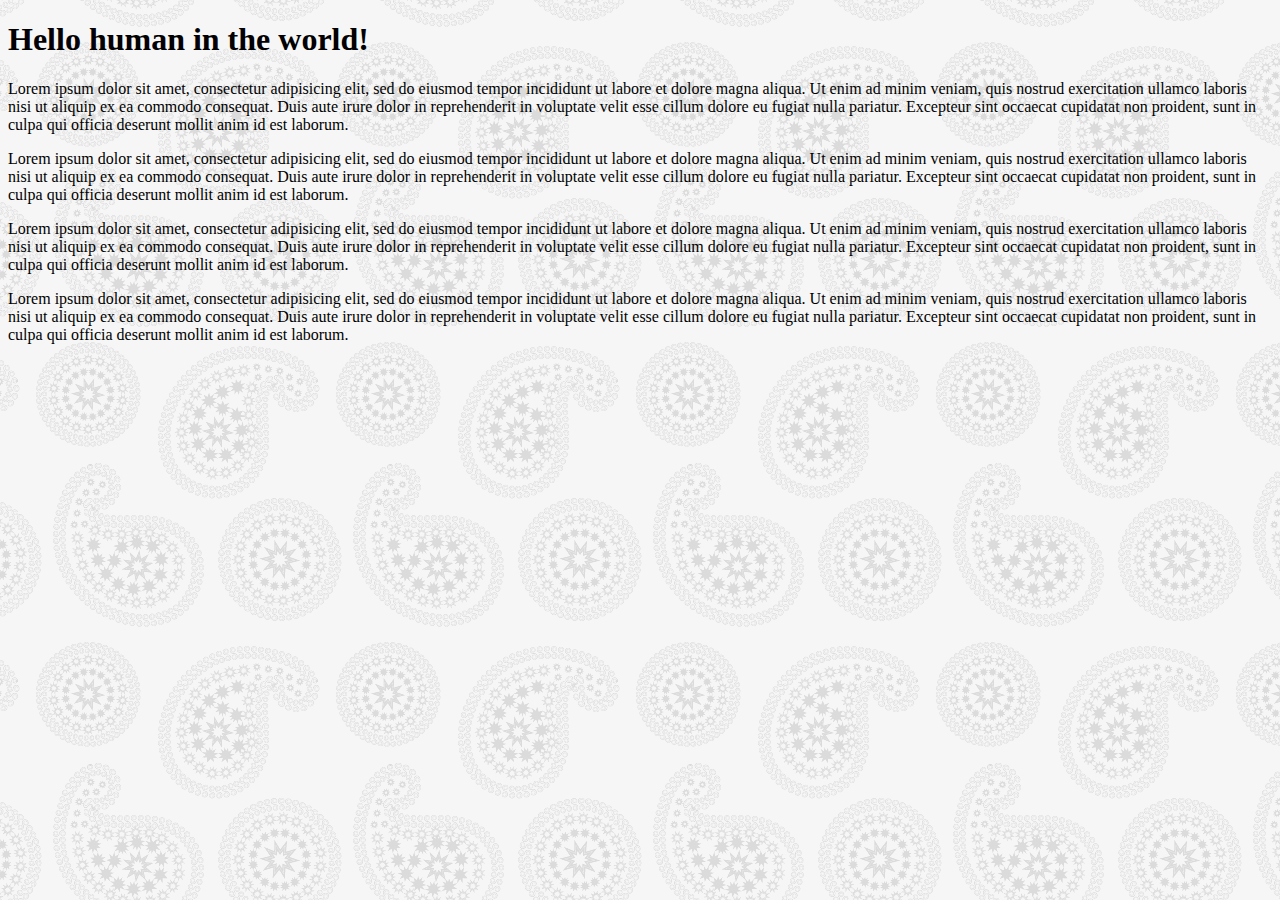
<file: latihan 3/index.html>
<!DOCTYPE html>
<html>
<head>
	<meta charset="utf-8">
	<meta name="viewport" content="width=device-width, initial-scale=1">
	<title>coba background</title>
	<link rel="stylesheet" href="style.css">
</head>
<body>

	<h1>Hello human in the world!</h1>

	<p>Lorem ipsum dolor sit amet, consectetur adipisicing elit, sed do eiusmod
	tempor incididunt ut labore et dolore magna aliqua. Ut enim ad minim veniam,
	quis nostrud exercitation ullamco laboris nisi ut aliquip ex ea commodo
	consequat. Duis aute irure dolor in reprehenderit in voluptate velit esse
	cillum dolore eu fugiat nulla pariatur. Excepteur sint occaecat cupidatat non
	proident, sunt in culpa qui officia deserunt mollit anim id est laborum.</p>

	<p>Lorem ipsum dolor sit amet, consectetur adipisicing elit, sed do eiusmod
	tempor incididunt ut labore et dolore magna aliqua. Ut enim ad minim veniam,
	quis nostrud exercitation ullamco laboris nisi ut aliquip ex ea commodo
	consequat. Duis aute irure dolor in reprehenderit in voluptate velit esse
	cillum dolore eu fugiat nulla pariatur. Excepteur sint occaecat cupidatat non
	proident, sunt in culpa qui officia deserunt mollit anim id est laborum.</p>

	<p>Lorem ipsum dolor sit amet, consectetur adipisicing elit, sed do eiusmod
	tempor incididunt ut labore et dolore magna aliqua. Ut enim ad minim veniam,
	quis nostrud exercitation ullamco laboris nisi ut aliquip ex ea commodo
	consequat. Duis aute irure dolor in reprehenderit in voluptate velit esse
	cillum dolore eu fugiat nulla pariatur. Excepteur sint occaecat cupidatat non
	proident, sunt in culpa qui officia deserunt mollit anim id est laborum.</p>

	<p>Lorem ipsum dolor sit amet, consectetur adipisicing elit, sed do eiusmod
	tempor incididunt ut labore et dolore magna aliqua. Ut enim ad minim veniam,
	quis nostrud exercitation ullamco laboris nisi ut aliquip ex ea commodo
	consequat. Duis aute irure dolor in reprehenderit in voluptate velit esse
	cillum dolore eu fugiat nulla pariatur. Excepteur sint occaecat cupidatat non
	proident, sunt in culpa qui officia deserunt mollit anim id est laborum.</p>

</body>
</html>
</file>
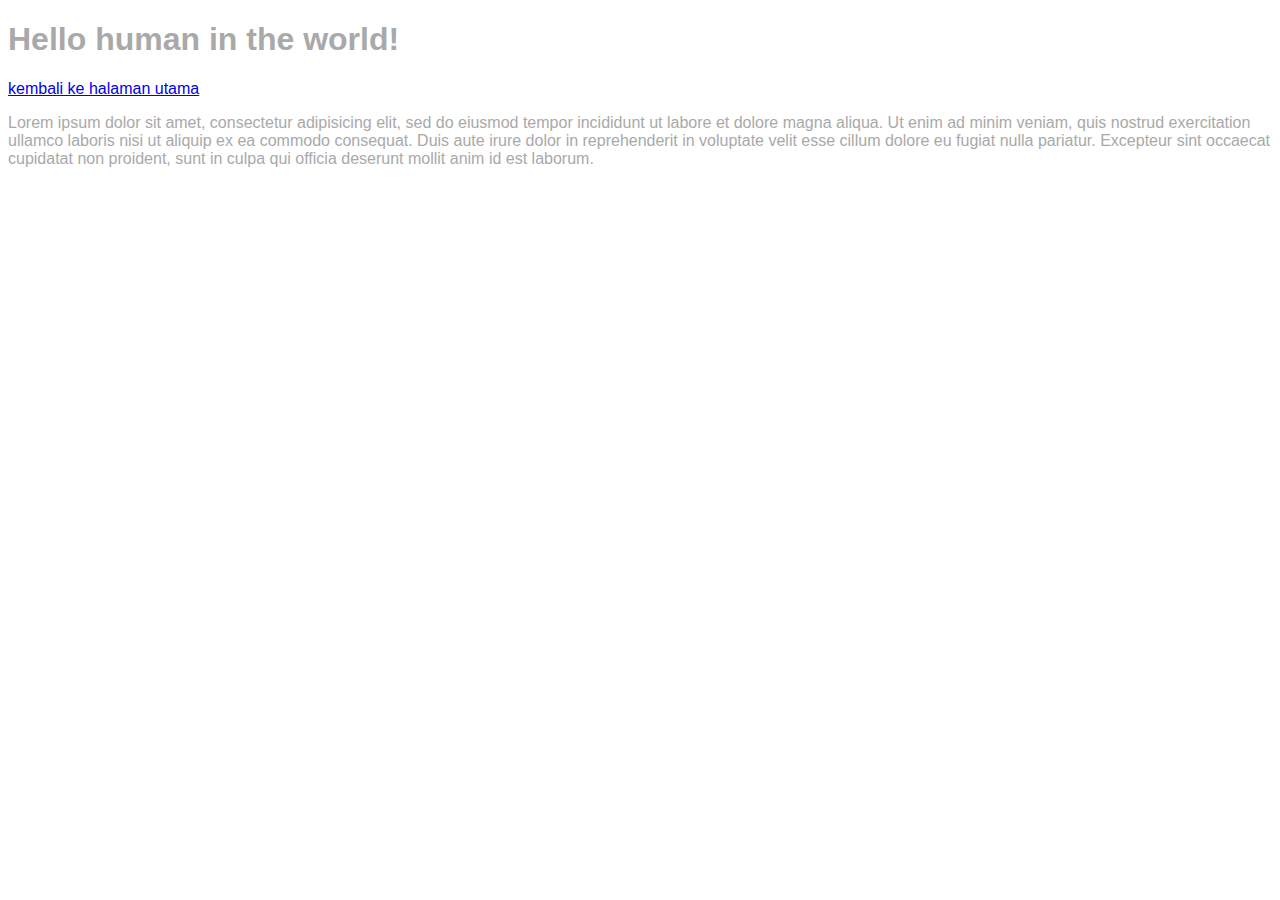
<file: inheritance{pewarisan CSS}/pewarisan.html>
<!DOCTYPE html>
<html>
<head>
	<meta charset="utf-8">
	<meta name="viewport" content="width=device-width, initial-scale=1">
	<title>pewarisan CSS</title>
	<link rel="stylesheet" href="style.css">
</head>
<body>

	<h1>Hello human in the world!</h1>
	<a href="#">kembali ke halaman utama</a>

	<p>Lorem ipsum dolor sit amet, consectetur adipisicing elit, sed do eiusmod
	tempor incididunt ut labore et dolore magna aliqua. Ut enim ad minim veniam,
	quis nostrud exercitation ullamco laboris nisi ut aliquip ex ea commodo
	consequat. Duis aute irure dolor in reprehenderit in voluptate velit esse
	cillum dolore eu fugiat nulla pariatur. Excepteur sint occaecat cupidatat non
	proident, sunt in culpa qui officia deserunt mollit anim id est laborum.</p>

</body>
</html>
</file>
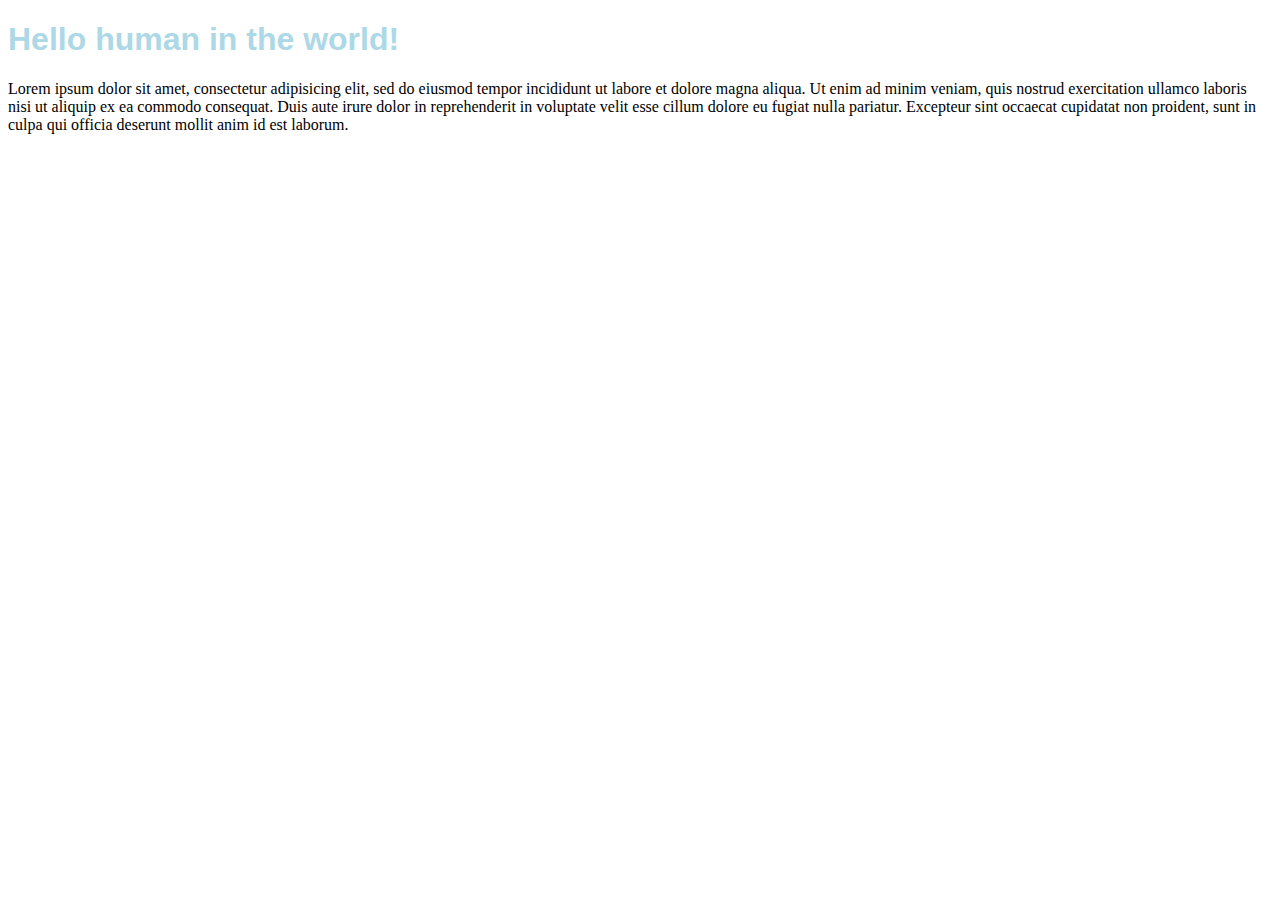
<file: latihan 1/embed.html>
<!DOCTYPE html>
<html>
<head>
	<meta charset="utf-8">
	<meta name="viewport" content="width=device-width, initial-scale=1">
	<title>Embed CSS</title>
	<style>
		
		h1{
			color: lightblue;
			font-family: arial;
		}
	</style>
</head>
<body>

	<h1>Hello human in the world!</h1>

	<p>Lorem ipsum dolor sit amet, consectetur adipisicing elit, sed do eiusmod
	tempor incididunt ut labore et dolore magna aliqua. Ut enim ad minim veniam,
	quis nostrud exercitation ullamco laboris nisi ut aliquip ex ea commodo
	consequat. Duis aute irure dolor in reprehenderit in voluptate velit esse
	cillum dolore eu fugiat nulla pariatur. Excepteur sint occaecat cupidatat non
	proident, sunt in culpa qui officia deserunt mollit anim id est laborum.</p>

</body>
</html>
</file>
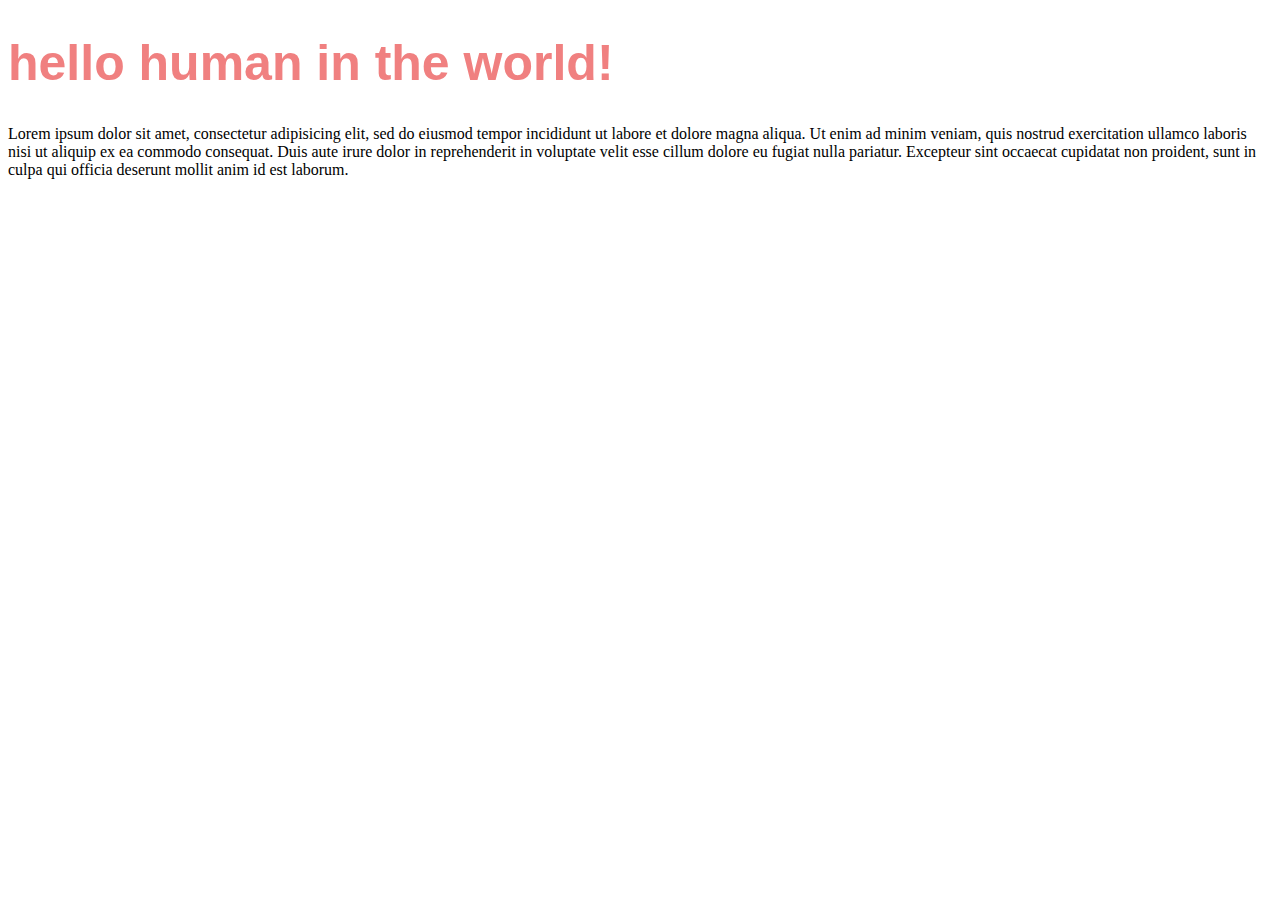
<file: latihan 1/external.html>
<!DOCTYPE html>
<html>
<head>
	<meta charset="utf-8">
	<meta name="viewport" content="width=device-width, initial-scale=1">
	<title>External CSS</title>
	<link rel="stylesheet" href="style.css">
</head>
<body>

	<h1>hello human in the world!</h1>

	<p>Lorem ipsum dolor sit amet, consectetur adipisicing elit, sed do eiusmod
	tempor incididunt ut labore et dolore magna aliqua. Ut enim ad minim veniam,
	quis nostrud exercitation ullamco laboris nisi ut aliquip ex ea commodo
	consequat. Duis aute irure dolor in reprehenderit in voluptate velit esse
	cillum dolore eu fugiat nulla pariatur. Excepteur sint occaecat cupidatat non
	proident, sunt in culpa qui officia deserunt mollit anim id est laborum.</p>

</body>
</html>
</file>
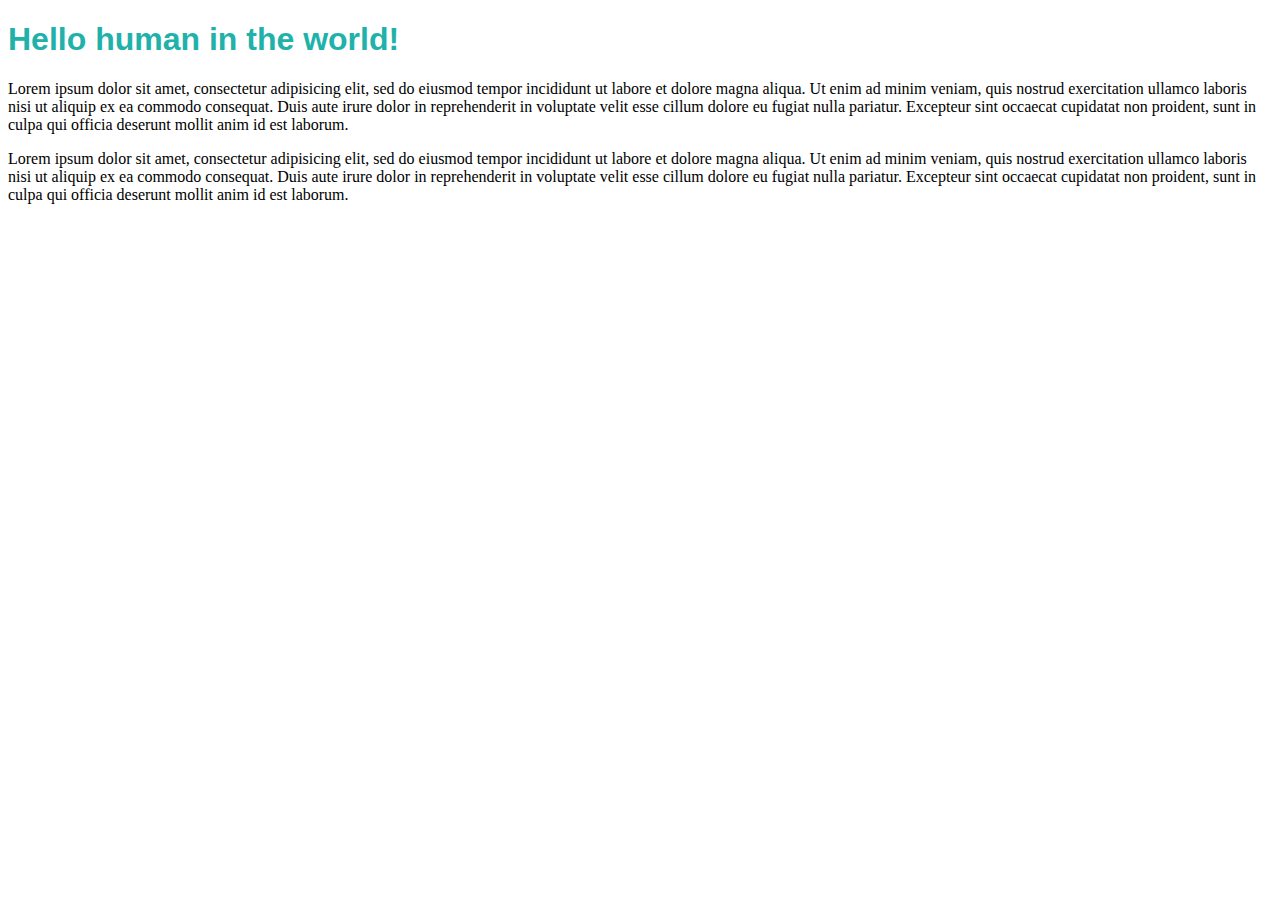
<file: latihan 1/inline.html>
<!DOCTYPE html>
<html>
<head>
	<meta charset="utf-8">
	<meta name="viewport" content="width=device-width, initial-scale=1">
	<title>Inline CSS</title>
</head>
<body>

	<h1 style="color: lightseagreen; font-family: sans-serif;">Hello human in the world!</h1>

	<p>Lorem ipsum dolor sit amet, consectetur adipisicing elit, sed do eiusmod
	tempor incididunt ut labore et dolore magna aliqua. Ut enim ad minim veniam,
	quis nostrud exercitation ullamco laboris nisi ut aliquip ex ea commodo
	consequat. Duis aute irure dolor in reprehenderit in voluptate velit esse
	cillum dolore eu fugiat nulla pariatur. Excepteur sint occaecat cupidatat non
	proident, sunt in culpa qui officia deserunt mollit anim id est laborum.</p>
   <p>Lorem ipsum dolor sit amet, consectetur adipisicing elit, sed do eiusmod
   tempor incididunt ut labore et dolore magna aliqua. Ut enim ad minim veniam,
   quis nostrud exercitation ullamco laboris nisi ut aliquip ex ea commodo
   consequat. Duis aute irure dolor in reprehenderit in voluptate velit esse
   cillum dolore eu fugiat nulla pariatur. Excepteur sint occaecat cupidatat non
   proident, sunt in culpa qui officia deserunt mollit anim id est laborum.</p>

</body>
</html>
</file>
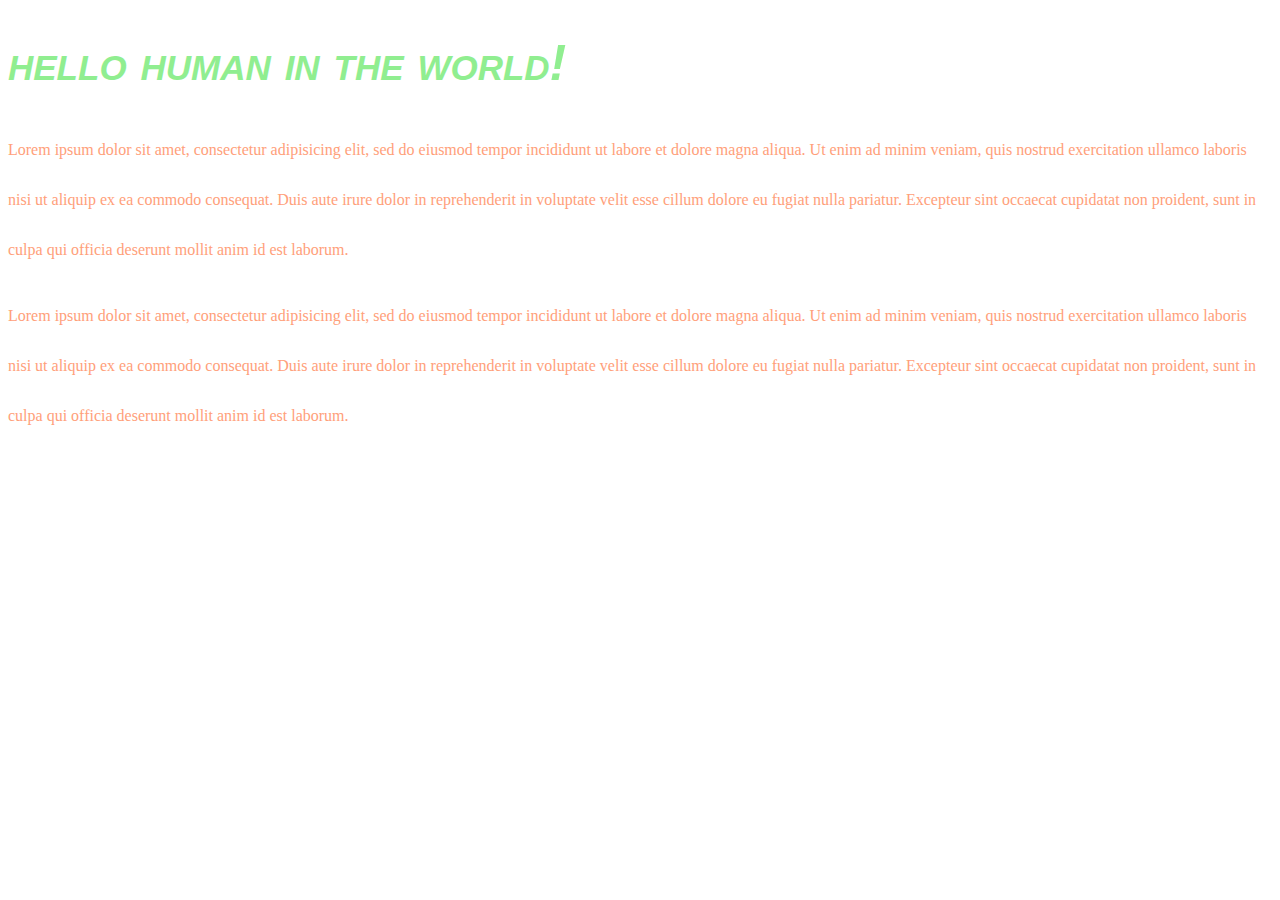
<file: latihan 2/indexs.html>
<!DOCTYPE html>
<html>
<head>
	<meta charset="utf-8">
	<meta name="viewport" content="width=device-width, initial-scale=1">
	<title>Coba font</title>
	<link rel="stylesheet" href="style.css">
</head>
<body>
	<h1>hello human in the world!</h1>

	<p>Lorem ipsum dolor sit amet, consectetur adipisicing elit, sed do eiusmod
	tempor incididunt ut labore et dolore magna aliqua. Ut enim ad minim veniam,
	quis nostrud exercitation ullamco laboris nisi ut aliquip ex ea commodo
	consequat. Duis aute irure dolor in reprehenderit in voluptate velit esse
	cillum dolore eu fugiat nulla pariatur. Excepteur sint occaecat cupidatat non
	proident, sunt in culpa qui officia deserunt mollit anim id est laborum.</p>
	<p>Lorem ipsum dolor sit amet, consectetur adipisicing elit, sed do eiusmod
	tempor incididunt ut labore et dolore magna aliqua. Ut enim ad minim veniam,
	quis nostrud exercitation ullamco laboris nisi ut aliquip ex ea commodo
	consequat. Duis aute irure dolor in reprehenderit in voluptate velit esse
	cillum dolore eu fugiat nulla pariatur. Excepteur sint occaecat cupidatat non
	proident, sunt in culpa qui officia deserunt mollit anim id est laborum.</p>

</body>
</html>
</file>
<file: latihan 3/style.css>
body{
	background color: lightcoral;
	background-image: url(pasley.png.png);

	
}
</file>
<file: inheritance{pewarisan CSS}/style.css>
body{
	font-family: arial;
	color: darkgray;
}
</file>
<file: latihan 1/style.css>
h1{
	color: lightcoral;
	font-family: sans-serif;
	font-size: 50px;
}
</file>
<file: latihan 2/style.css>
h1{
	font-family:arial,verdana,sans-serif;
	color: lightgreen;
	font-size: 50px;
	font-variant: small-caps;
	font-style: oblique;
}

p{
	font-family: georgia,serif;
	color: lightsalmon;
	line-height: 50px;
}
</file>
